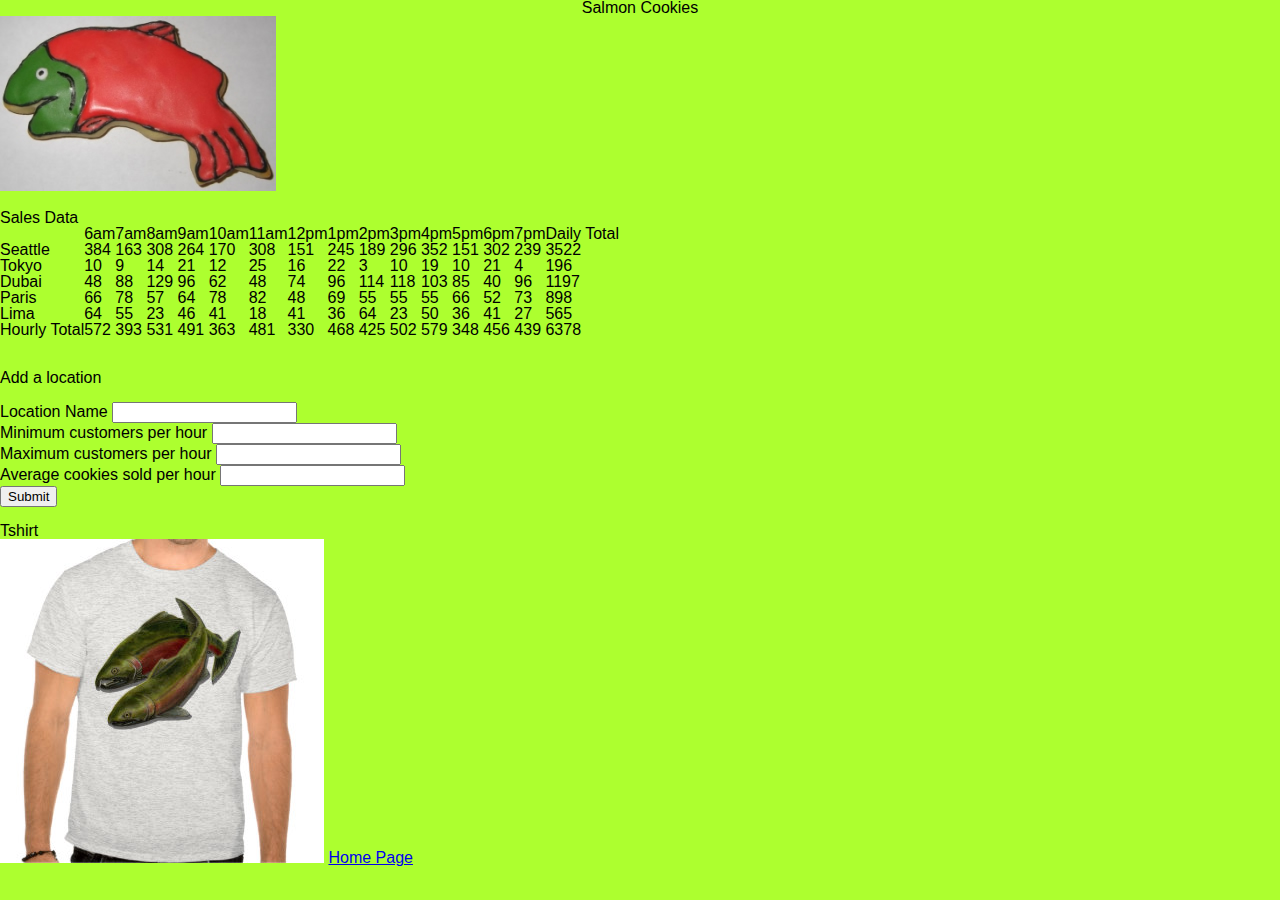
<file: sales.html>
<!DOCTYPE html>
<html lang="en">

<head>
    <meta charset="UTF-8">
    <meta http-equiv="X-UA-Compatible" content="IE=edge">
    <meta name="viewport" content="width=device-width, initial-scale=1.0">
    <link rel="stylesheet" href="css/reset.css">
    <link rel="stylesheet" href="css/style.css">
    <title> Salmon Cookies!</title>
</head>

<body>
    <h2>Salmon Cookies</h2>
    <img src="images/frosted-cookie.jpeg" alt="cookie">
    <br></br>
    <h3>Sales Data</h3>
    <article id="cookieTable"> </article>
    <br></br>
    <form id="add-location">Add a location
      <fieldset>
      <br>
        <label for="locationName">Location Name</label>
        <input type="text" name="locationName" />
        <br>
        <label for="minCustomers">Minimum customers per hour</label>
        <input type="text" name="minCustomers">
        <br>
        <label for="maxCustomers">Maximum customers per hour</label>
        <input type="text" name="maxCustomers">
        <br>
        <label for="cookieAverage">Average cookies sold per hour</label>
        <input type="text" name="cookieAverage">
        <br>
        <button type="submit">Submit</button>
      </fieldset>  
      </form>

    <!-- <ul id="location-information"></ul> -->
    <br>

    <h4>Tshirt</h4>
    <img src="images/shirt.jpeg" alt="shirt">
    
    <a href="index.html">Home Page</a>

    <div id="cityProfiles"></div>
    <div id="store-container"></div>
    <script src="app.js"></script>
</body>

</html>
</file>
<file: css/style.css>
body{
  background-color: greenyellow;
font-family: Georgia, 'Times New Roman', Times, serif;
font-family: Verdana, Geneva, Tahoma, sans-serif;


}

h2{
  text-align: center;
}
</file>
